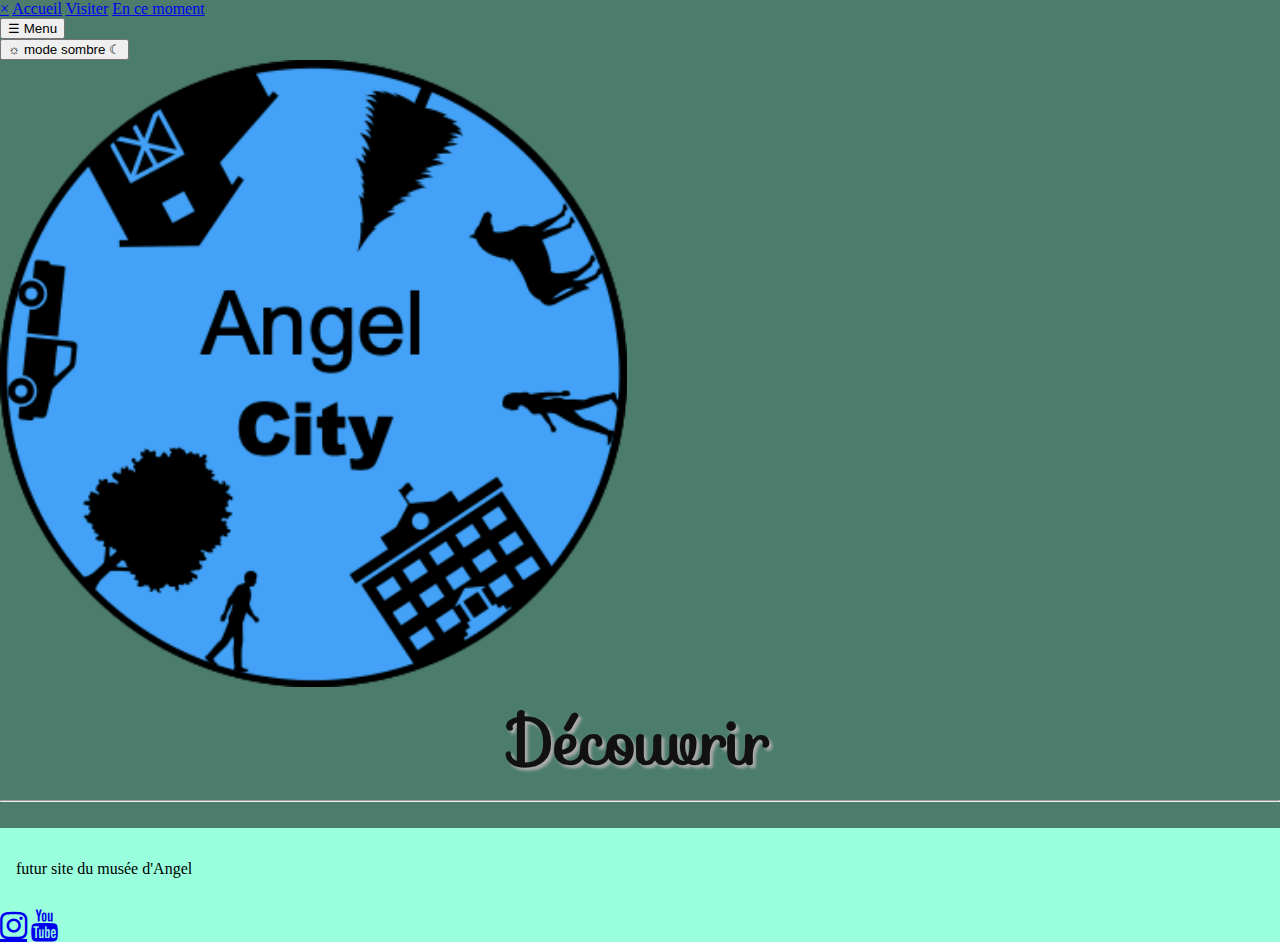
<file: decouvrir.html>
<!doctype html>
<html lang="fr">
    <head>
        <meta charset="UTF-8" />
        <title>Angel City Museum</title>
        <link rel="stylesheet" href="./style.css">
        <link rel="stylesheet" href="https://cdnjs.cloudflare.com/ajax/libs/font-awesome/4.7.0/css/font-awesome.min.css">
        <link rel="stylesheet" href="https://fonts.googleapis.com/css?family=Sofia">
        <noscript>Pour utiliser ce site, merci d'activer JavaScript.</noscript>
    </head>
    <body>
        <header role="banner">
            <div id="sticky">
                <div id="verticale" class="sidebar">
                    <a href="javascript:void(0)" class="closebtn" onclick="closeNav()">&times;</a>
                    <a href="./index.html">Accueil</a>
                    <a href="./visiter.html">Visiter</a>
                    <a href="./encemoment.html">En ce moment</a>
                </div>
            </div>
            <div id="main">
                <button class="openbtn" onclick="openNav()">&#9776; Menu</button>
            </div>
            <script>
                function openNav() {
                document.getElementById("verticale").style.width = "250px";
                document.getElementById("main").style.marginLeft = "250px";
                    }
                function closeNav() {
                document.getElementById("verticale").style.width = "0";
                document.getElementById("main").style.marginLeft = "0";
                }
            </script>
            <button onclick="myFunction()" class="dark">&#9788; mode sombre &#9790;</button>
            <script>
                function myFunction() {
                    var element = document.body;
                    element.classList.toggle("dark-mode");
                }
            </script>
            <div class="parent">
                <img src="./images/bleu.png" id="logo">
            </div>
            <h1>Découvrir</h1>
            <hr>
            <br>
        </header>
        <div class="corps">
            <p>futur site du musée d'Angel</p>
        </div>
        <footer>
            <a text-align="right" href="#" class="fa fa-instagram fa-2x"></a>
            <a href="#" class="fa fa-youtube fa-2x"></a>
        </footer>
    </body>
</html>
</file>
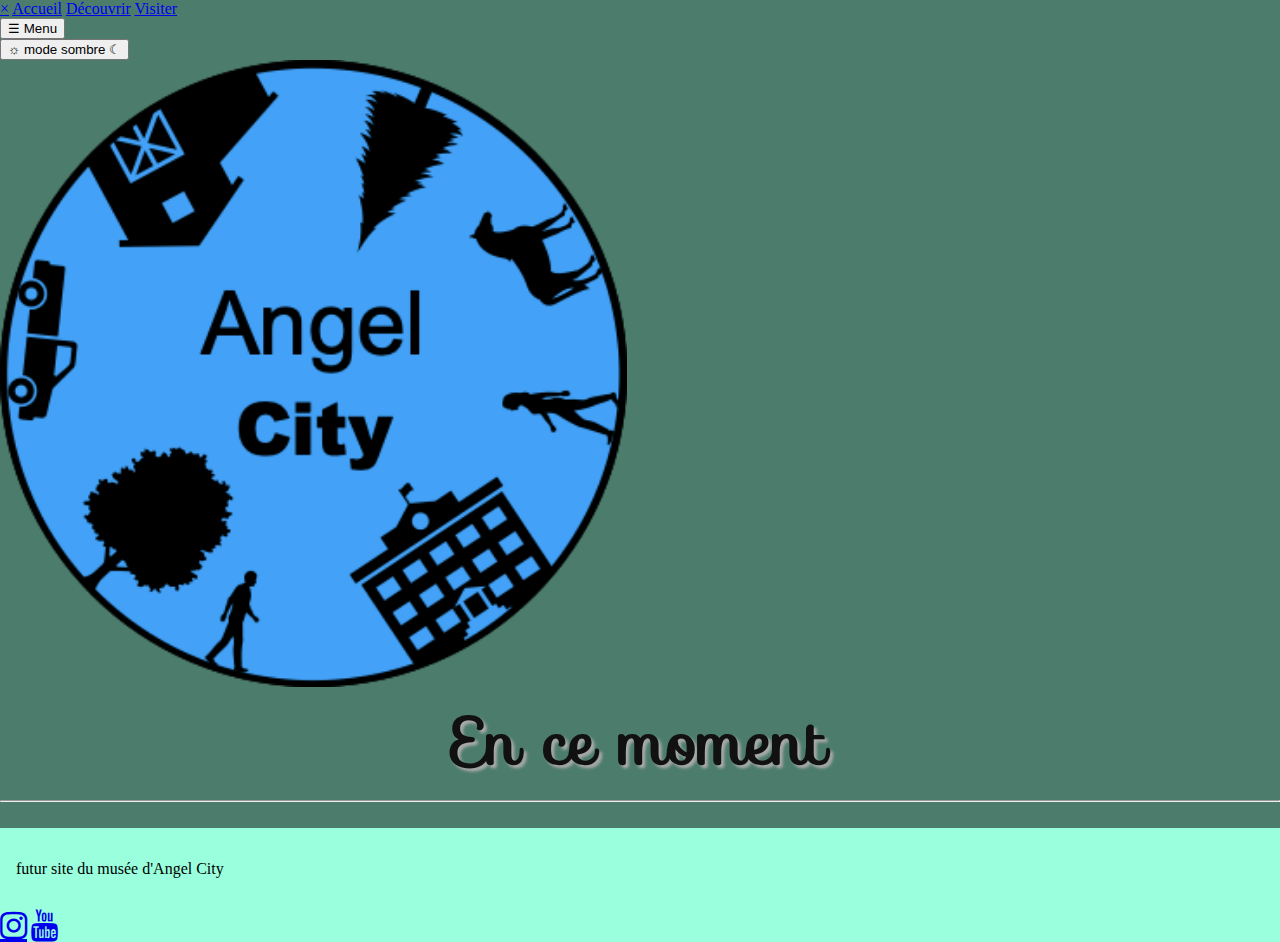
<file: encemoment.html>
<!doctype html>
<html lang="fr">
    <head>
        <meta charset="UTF-8" />
        <title>Angel City Museum</title>
        <link rel="stylesheet" href="./style.css">
        <link rel="stylesheet" href="https://cdnjs.cloudflare.com/ajax/libs/font-awesome/4.7.0/css/font-awesome.min.css">
        <link rel="stylesheet" href="https://fonts.googleapis.com/css?family=Sofia">
        <noscript>Pour utiliser ce site, merci d'activer JavaScript.</noscript>
    </head>
    <body>
        <header role="banner">
            <div id="sticky">
                <div id="verticale" class="sidebar">
                    <a href="javascript:void(0)" class="closebtn" onclick="closeNav()">&times;</a>
                    <a href="./index.html">Accueil</a>
                    <a href="./decouvrir.html">Découvrir</a>
                    <a href="./visiter.html">Visiter</a>
                </div>
            </div>
            <div id="main">
                <button class="openbtn" onclick="openNav()">&#9776; Menu</button>
            </div>
            <script>
                function openNav() {
                document.getElementById("verticale").style.width = "250px";
                document.getElementById("main").style.marginLeft = "250px";
                    }
                function closeNav() {
                document.getElementById("verticale").style.width = "0";
                document.getElementById("main").style.marginLeft = "0";
                }
            </script>
            <button onclick="myFunction()" class="dark">&#9788; mode sombre &#9790;</button>
            <script>
                function myFunction() {
                    var element = document.body;
                    element.classList.toggle("dark-mode");
                }
            </script>
            <div class="parent">
                <img src="./images/bleu.png" id="logo">
            </div>
            <h1>En ce moment</h1>
            <hr>
            <br>
        </header>
        <div class="corps">
            <p>futur site du musée d'Angel City</p>
        </div>
        <footer>
            <a text-align="right" href="#" class="fa fa-instagram fa-2x"></a>
            <a href="#" class="fa fa-youtube fa-2x"></a>
        </footer>
    </body>
</html>
</file>
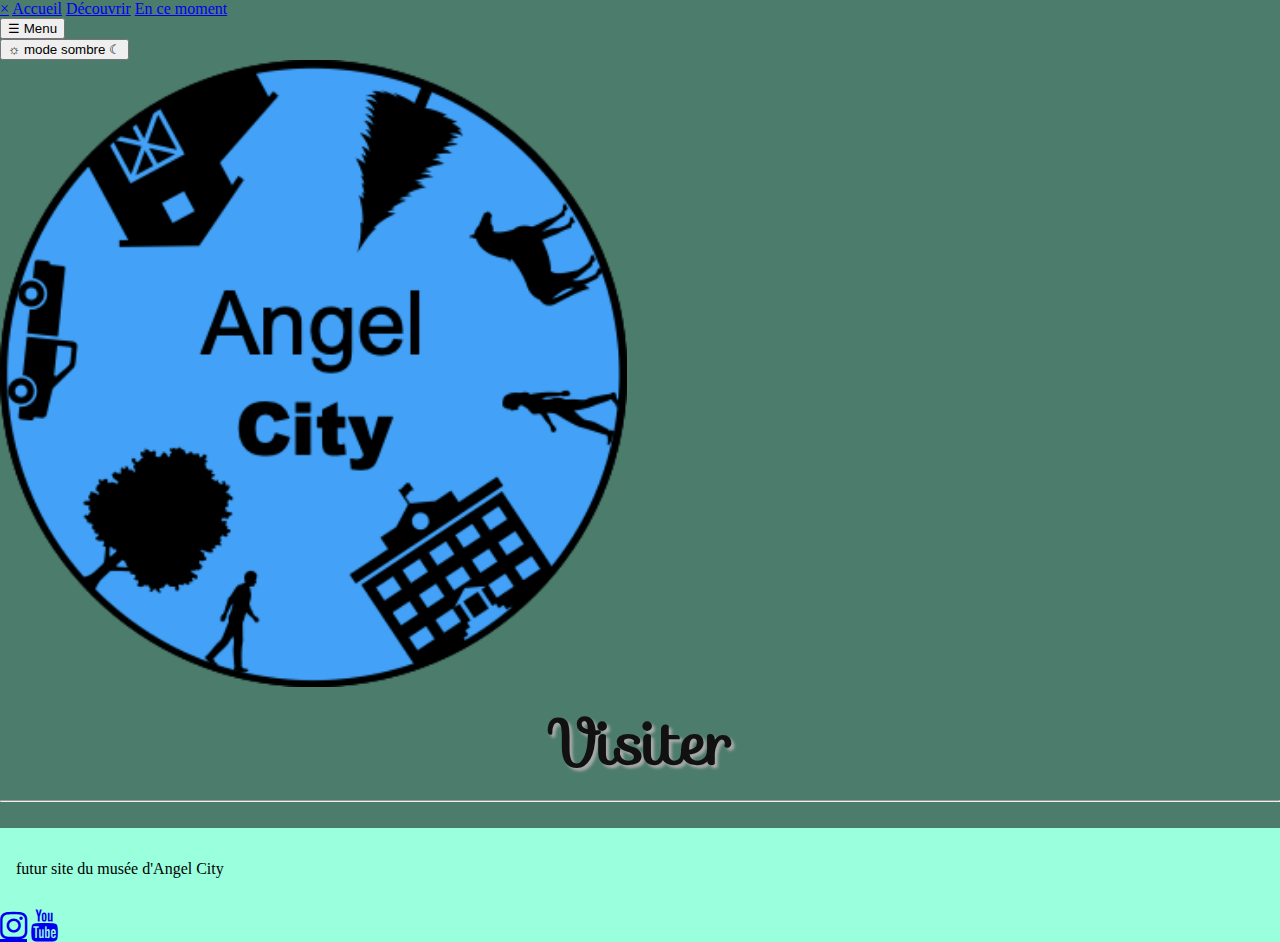
<file: visiter.html>
<!doctype html>
<html lang="fr">
    <head>
        <meta charset="UTF-8" />
        <title>Angel City Museum</title>
        <link rel="stylesheet" href="./style.css">
        <link rel="stylesheet" href="https://cdnjs.cloudflare.com/ajax/libs/font-awesome/4.7.0/css/font-awesome.min.css">
        <link rel="stylesheet" href="https://fonts.googleapis.com/css?family=Sofia">
        <noscript>Pour utiliser ce site, merci d'activer JavaScript.</noscript>
    </head>
    <body>
        <header role="banner">
            <div id="sticky">
                <div id="verticale" class="sidebar">
                    <a href="javascript:void(0)" class="closebtn" onclick="closeNav()">&times;</a>
                    <a href="./index.html">Accueil</a>
                    <a href="./decouvrir.html">Découvrir</a>
                    <a href="./encemoment.html">En ce moment</a>
                </div>
            </div>
            <div id="main">
                <button class="openbtn" onclick="openNav()">&#9776; Menu</button>
            </div>
            <script>
                function openNav() {
                document.getElementById("verticale").style.width = "250px";
                document.getElementById("main").style.marginLeft = "250px";
                    }
                function closeNav() {
                document.getElementById("verticale").style.width = "0";
                document.getElementById("main").style.marginLeft = "0";
                }
            </script>
            <button onclick="myFunction()" class="dark">&#9788; mode sombre &#9790;</button>
            <script>
                function myFunction() {
                    var element = document.body;
                    element.classList.toggle("dark-mode");
                }
            </script>
            <div class="parent">
                <img src="./images/bleu.png" id="logo">
            </div>
            <h1>Visiter</h1>
            <hr>
            <br>
        </header>
        <div class="corps">
            <p>futur site du musée d'Angel City</p>
        </div>
        <footer>
            <a text-align="right" href="#" class="fa fa-instagram fa-2x"></a>
            <a href="#" class="fa fa-youtube fa-2x"></a>
        </footer>
    </body>
</html>
</file>
<file: style.css>
html{
    margin:0;
    padding:0;
    width:100%;
    height:100%;
}

body{
    width: 100%;
    height: 100%;
    margin: 0px;
    padding: 0px;
    background-color: rgb(153, 255, 221);
}

header{
    background-color: rgb(76, 124, 108);
    width: 100%;
    margin: 0px;
    padding: 0px;
}

h1{
    display: block;
    text-align: center;
    font-size: 4em;
    font-family: "Sofia", sans-serif;
    text-shadow: 3px 3px 3px #ababab;
    color:#111;
    margin: 0px;
    padding: 0px;
}

h3{
    font-size: 2em;
    margin-top: 0px;
    margin-right: 0px;
    margin-bottom: 0px;
    margin-left: 0.5em;
    padding: 0px;
}

table{
    border-spacing: 1px 2em;
}

td{
    width: 60%;
}

img{
    width: 49%;
}

ul{
    margin-top: 0px;
    margin-right: 0px;
    margin-bottom: 0px;
    margin-left: 3em;
    padding: 1%;
}

li{
    font-size: 2em;
}


.corps{
    margin: 0px;
    padding: 1em;
}
</file>
